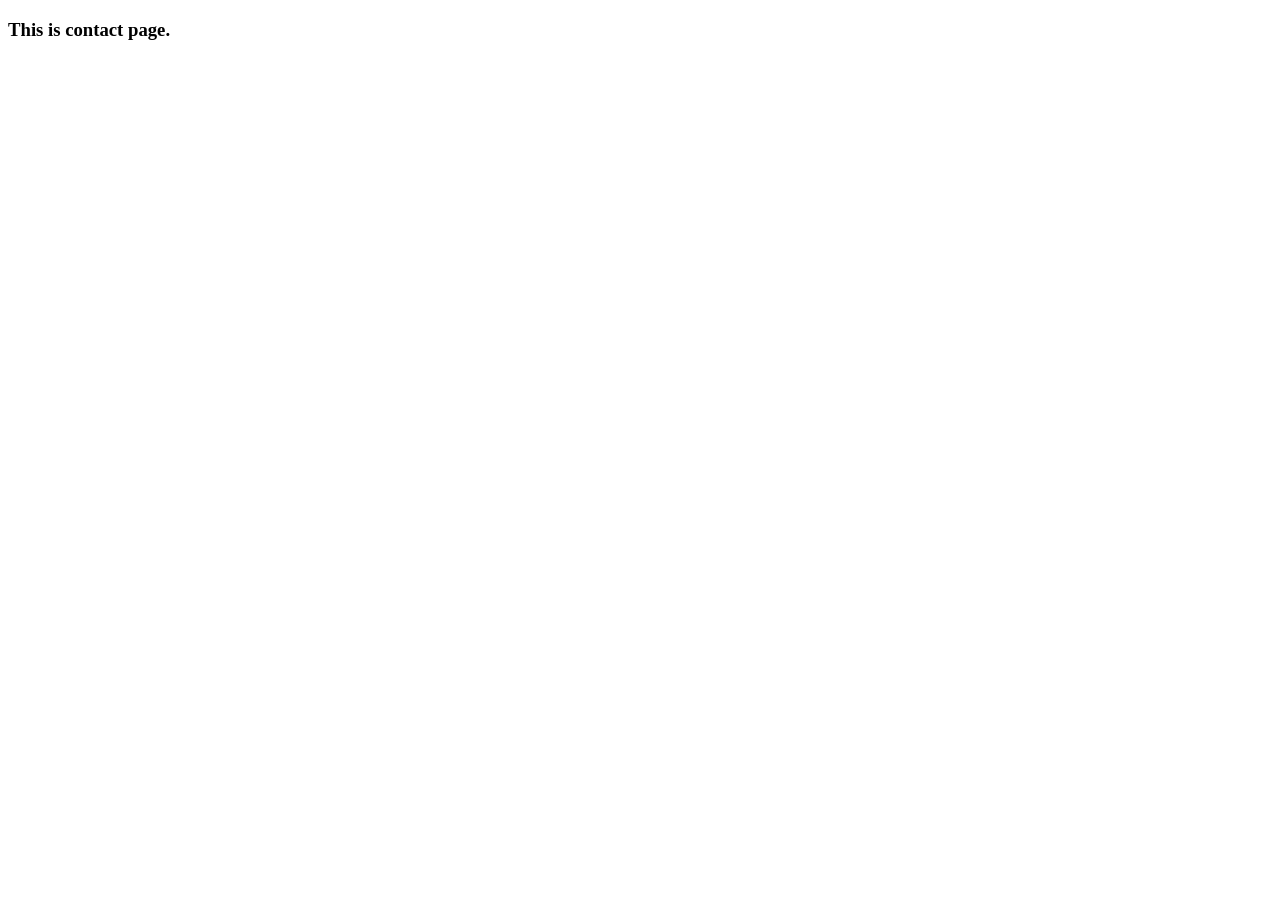
<file: contact.html>
<!DOCTYPE html>
<html lang="en">
<head>
    <meta charset="UTF-8">
    <meta name="viewport" content="width=device-width, initial-scale=1.0">
    <title>Document</title>
</head>
<body>
    <h3 class="text-3xl text-center">This is contact page.</h3>
</body>
</html>
</file>
